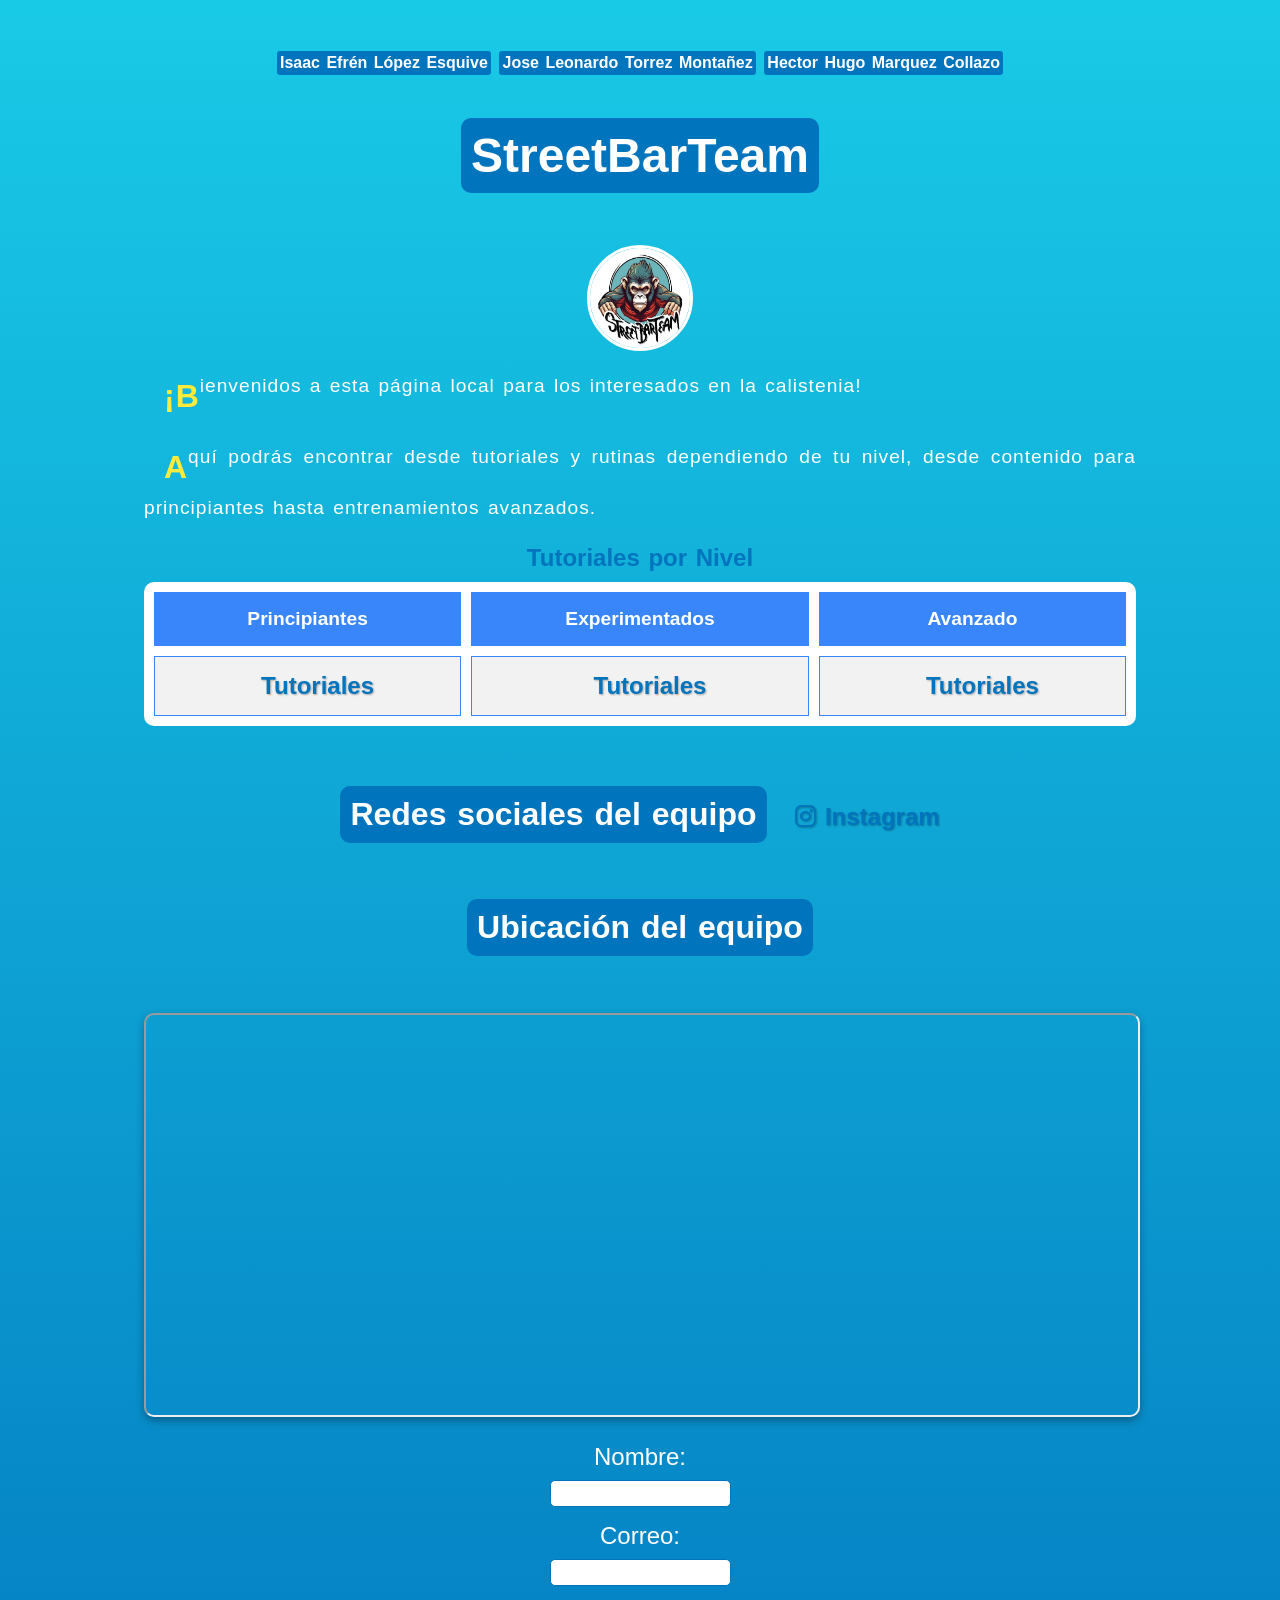
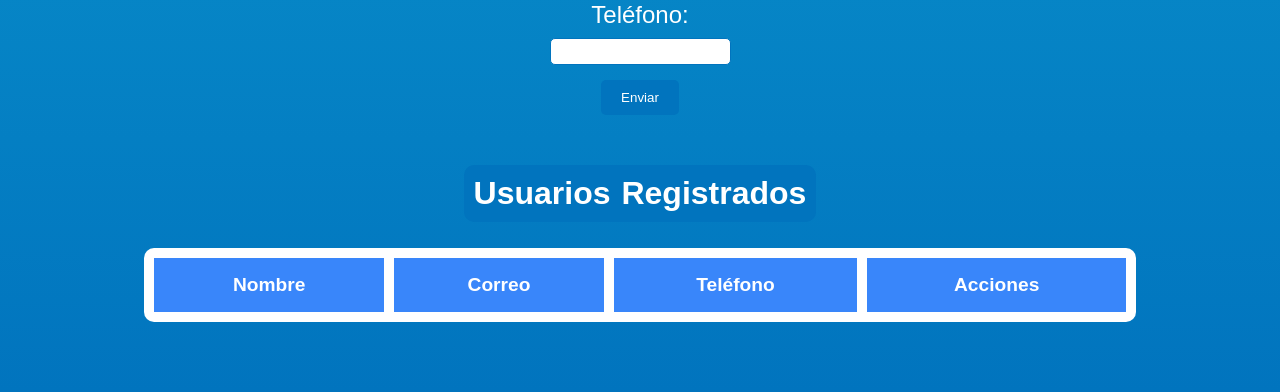
<file: index.html>
<!DOCTYPE html>
<html lang="es">
<head>
    <meta charset="UTF-8">
    <title>StreetBarTeam</title>
    <style>
        body {
            background-color: #19CAE6;
            font-family: 'Arial', sans-serif;
            margin: 0;
            padding: 0;
            text-align: center;
            color: white;
            word-spacing: 2px;
            white-space: normal;
        }
        .container {
            width: 80%;
            margin: auto;
            padding: 20px;
        }
        .titulo-principal {
            font-size: 3rem;
            background-color: #0174BE;
            padding: 10px;
            border-radius: 10px;
            display: inline-block;
        }
		.nombres{
            font-size: 1rem;
            background-color: #0174BE;
            padding: 3px;
            border-radius: 3px;
            display: inline-block;
        }
        .imagen-perfil {
            display: block;
            margin: 20px auto;
            width: 100px;
            height: 100px;
            border-radius: 50%;
            border: 3px solid #fff;
        }
        .descripcion {
            font-size: 1.2rem;
            margin-bottom: 20px;
            line-height: 1.6;
            letter-spacing: 1px;
            text-indent: 20px;
            text-align: justify;
        }
        .descripcion::first-letter {
            font-size: 2rem;
            font-weight: bold;
            color: #FFEB3B;
            vertical-align: top;
        }
        table {
            width: 100%;
            border-collapse: separate;
            border-spacing: 10px;
            margin-bottom: 30px;
            background-color: #fff;
            border-radius: 10px;
            overflow: hidden;
            empty-cells: show;
            caption-side: top;
        }
        caption {
            font-size: 1.5rem;
            font-weight: bold;
            margin-bottom: 10px;
            color: #0174BE;
        }
        th, td {
            border: 1px solid #3986FA;
            padding: 15px;
            text-align: center;
            vertical-align: middle;
        }
        th {
            background-color: #3986FA;
            color: #fff;
            font-size: 1.2rem;
        }
        tr:nth-child(even) {
            background-color: #f2f2f2;
        }
        a {
            text-decoration: none;
            font-weight: bold;
            background-repeat: no-repeat;
            background-position: left center;
            padding-left: 20px;
            color: #0174BE;
        }
        a:link {
            color: #0174BE;
        }
        a:visited {
            color: #4B0082;
        }
        a:hover {
            color: #FF5733;
        }
        a:active {
            color: #FFD700;
        }
        .titulo-secundario {
            font-size: 2rem;
            color: #fff;
            background-color: #0174BE;
            padding: 10px;
            border-radius: 10px;
            display: inline-block;
            margin-top: 30px;
        }
        .mapa {
            width: 100%;
            height: 400px;
            margin-top: 30px;
            border-radius: 10px;
            box-shadow: 0px 4px 8px rgba(0, 0, 0, 0.3);
        }
        form {
            text-align: center;
            margin-top: 20px;
        }
        form div {
            margin-bottom: 15px;
        }
        input[type="text"] {
            padding: 5px;
            border-radius: 5px;
            border: 1px solid #0174BE;
        }
        input[type="text"]:focus {
            border-color: #FF5733;
            outline: none;
            background-color: #f9f9f9;
        }
        input[type="submit"] {
            background-color: #0174BE;
            color: white;
            padding: 10px 20px;
            border: none;
            border-radius: 5px;
            cursor: pointer;
        }
        input[type="submit"]:hover {
            background-color: #005a94;
        }
        input[type="submit"]:active {
            background-color: #003d66;
        }
        label {
            display: block;
            margin-bottom: 5px;
        }
    </style>
    <link rel="stylesheet" href="estilos.css">
    <link rel="stylesheet" href="https://cdnjs.cloudflare.com/ajax/libs/font-awesome/6.5.0/css/all.min.css">
    <script>
        let db;
        const request = indexedDB.open("StreetBarDB", 1);

        request.onupgradeneeded = function (event) {
            db = event.target.result;
            const objectStore = db.createObjectStore("usuarios", { keyPath: "id", autoIncrement: true });
            objectStore.createIndex("nombre", "nombre", { unique: false });
            objectStore.createIndex("correo", "correo", { unique: false });
            objectStore.createIndex("telefono", "telefono", { unique: false });
        };

        request.onsuccess = function (event) {
            db = event.target.result;
            mostrarUsuarios();
        };

        request.onerror = function (event) {
            console.error("Error al abrir la base de datos", event);
        };

        function validarFormulario() {
            const nombre = document.getElementById("nom").value;
            const correo = document.getElementById("co").value;
            const telefono = document.getElementById("fon").value;

            const transaction = db.transaction(["usuarios"], "readwrite");
            const objectStore = transaction.objectStore("usuarios");
            objectStore.add({ nombre, correo, telefono });

            transaction.oncomplete = function () {
                mostrarUsuarios();
                document.getElementById("formularioContacto").reset();
            };

            transaction.onerror = function () {
                alert("Error al guardar la información");
            };

            return false;
        }

        function mostrarUsuarios() {
            const transaction = db.transaction(["usuarios"], "readonly");
            const objectStore = transaction.objectStore("usuarios");
            const request = objectStore.getAll();

            request.onsuccess = function (event) {
                const usuarios = event.target.result;
                const tabla = document.getElementById("tablaUsuarios");
                tabla.innerHTML = `<tr><th>Nombre</th><th>Correo</th><th>Teléfono</th><th>Acciones</th></tr>`;
                usuarios.forEach(usuario => {
                    tabla.innerHTML += `<tr>
                        <td><input type="text" value="${usuario.nombre}" id="nombre-${usuario.id}"></td>
                        <td><input type="text" value="${usuario.correo}" id="correo-${usuario.id}"></td>
                        <td><input type="text" value="${usuario.telefono}" id="telefono-${usuario.id}"></td>
                        <td>
                            <button onclick="actualizarUsuario(${usuario.id})">Actualizar</button>
                            <button onclick="eliminarUsuario(${usuario.id})">Eliminar</button>
                        </td>
                    </tr>`;
                });
            };
        }

        function actualizarUsuario(id) {
            const nombre = document.getElementById(`nombre-${id}`).value;
            const correo = document.getElementById(`correo-${id}`).value;
            const telefono = document.getElementById(`telefono-${id}`).value;

            const transaction = db.transaction(["usuarios"], "readwrite");
            const objectStore = transaction.objectStore("usuarios");
            objectStore.put({ id, nombre, correo, telefono });

            transaction.oncomplete = function () {
                mostrarUsuarios();
            };
        }

        function eliminarUsuario(id) {
            const transaction = db.transaction(["usuarios"], "readwrite");
            const objectStore = transaction.objectStore("usuarios");
            objectStore.delete(id);

            transaction.oncomplete = function () {
                mostrarUsuarios();
            };
        }
    </script>
	
	
</head>
<body style="font-size: 24px; padding: 20px;" >
<noscript>
    <p style="color: red; font-weight: bold; text-align: center;">
        Tu navegador no soporta JavaScript o está desactivado. Algunas funciones no estarán disponibles.
    </p>
</noscript>
<div class="container">
	<h1 class="nombres">Isaac Efrén López Esquive</h1>
	<h1 class="nombres">Jose Leonardo Torrez Montañez</h1>
	<h1 class="nombres">Hector Hugo Marquez Collazo</h1>
    <h1 class="titulo-principal">StreetBarTeam</h1>
    <img class="imagen-perfil" src="chango.png" alt="Imagen de perfil"/>
    <p class="descripcion">¡Bienvenidos a esta página local para los interesados en la calistenia!</p>
    <p class="descripcion">Aquí podrás encontrar desde tutoriales y rutinas dependiendo de tu nivel, desde contenido para principiantes hasta entrenamientos avanzados.</p>
    <table>
        <caption>Tutoriales por Nivel</caption>
        <tr><th>Principiantes</th><th>Experimentados</th><th>Avanzado</th></tr>
        <tr>
            <td><a href="principiantes.html" target="_blank">Tutoriales</a></td>
            <td><a href="intermedio.html" target="_blank">Tutoriales</a></td>
            <td><a href="avanzados.html" target="_blank">Tutoriales</a></td>
        </tr>
    </table>
    <h2 class="titulo-secundario">Redes sociales del equipo</h2>
    <a href="https://www.instagram.com/streetbarteam" target="_blank">
        <i class="fab fa-instagram"></i> Instagram
    </a>
    <br>
    <h2 class="titulo-secundario">Ubicación del equipo</h2>
    <div class="mapa-container">
        <iframe class="mapa" src="https://www.google.com/maps/embed?pb=!1m14!1m8!1m3!1d1850.189324072158!2d-102.3414578!3d21.9584261!3m2!1i1024!2i768!4f13.1!3m3!1m2!1s0x8429ef567a1e3cf5%3A0x9924f50b9612de39!2sAcuarama!5e0!3m2!1ses-419!2smx!4v1743426915238!5m2!1ses-419!2smx" allowfullscreen="" loading="lazy" referrerpolicy="no-referrer-when-downgrade"></iframe>
    </div>
	
    <form id="formularioContacto" onsubmit="return validarFormulario(event)">

        <div><label for="nom">Nombre:</label><input type="text" id="nom" name="nom"></div>
        <div><label for="co">Correo:</label><input type="text" id="co" name="co"></div>
        <div><label for="fon">Teléfono:</label><input type="text" id="fon" name="fon"></div>
        <input type="submit" value="Enviar">
    </form>
	<div id="resultadoExtra" style="margin-top: 20px; font-weight: bold;"></div>

    <h2 class="titulo-secundario">Usuarios Registrados</h2>
    <table id="tablaUsuarios"></table>
</div>
</body>
</html>
</file>
<file: estilos.css>
/* estilos.css */

body {
  background-image: linear-gradient(to bottom, #19CAE6, #0174BE);
}

/* Agregar una animación suave al cargar los títulos */
.titulo-principal,
.titulo-secundario {
  transition: transform 0.3s ease-in-out;
}

.titulo-principal:hover {
  transform: scale(1.05);
}

a {
  text-shadow: 1px 1px 2px rgba(0, 0, 0, 0.3);
}
</file>
